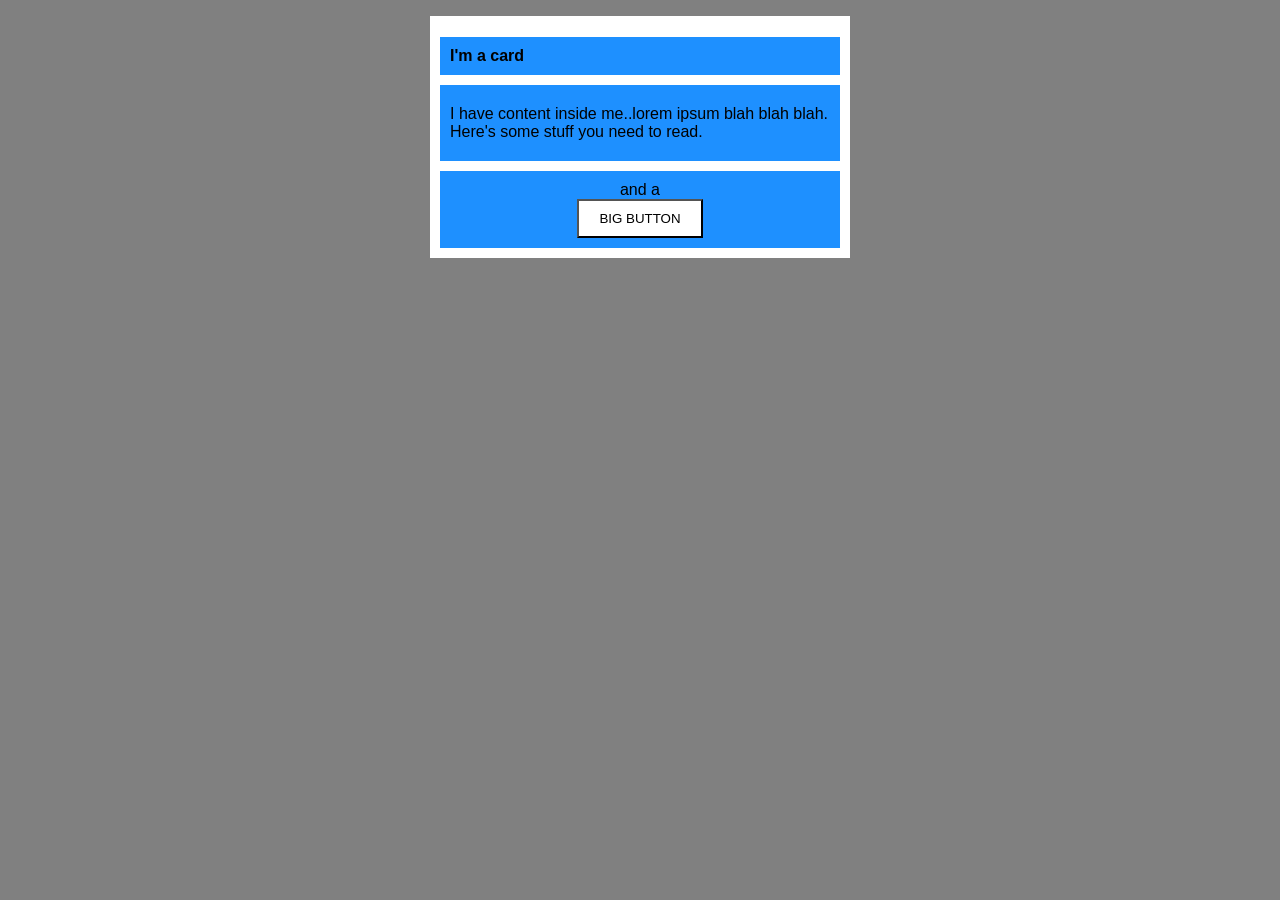
<file: foundations/block-and-inline/02-margin-and-padding-2/index.html>
<!doctype html>
<html lang="en">
  <head>
    <meta charset="UTF-8" />
    <meta http-equiv="X-UA-Compatible" content="IE=edge" />
    <meta name="viewport" content="width=device-width, initial-scale=1.0" />
    <title>Margin and Padding exercise 2</title>
    <link rel="stylesheet" href="style.css" />
  </head>
  <body>
    <div class="card">
      <h1 class="title">I'm a card</h1>
      <div class="content">
        I have content inside me..lorem ipsum blah blah blah. Here's some stuff
        you need to read.
      </div>
      <div class="button-container">and a <button>BIG BUTTON</button>
      </div>
    </div>
  </body>
</html>
</file>
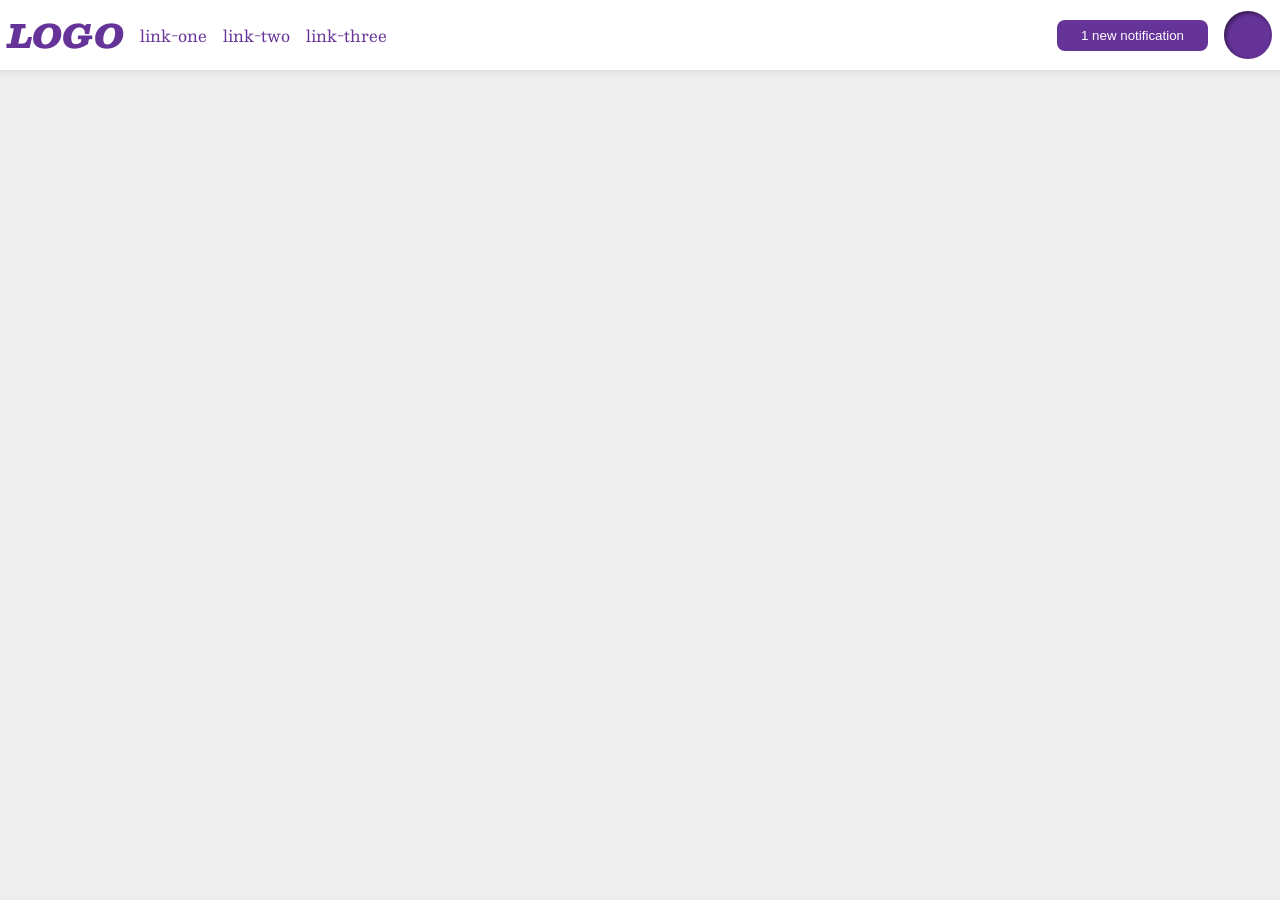
<file: foundations/flex/03-flex-header-2/index.html>
<!doctype html>
<html lang="en">
  <head>
    <meta charset="UTF-8" />
    <meta http-equiv="X-UA-Compatible" content="IE=edge" />
    <meta name="viewport" content="width=device-width, initial-scale=1.0" />
    <title>Flex Header 2</title>
    <link rel="stylesheet" href="style.css" />
  </head>
  <body>
    <div class="header">
      <div class="container-left">
        <div class="logo">LOGO</div>
        <ul class="links">
          <li><a href="https://google.com">link-one</a></li>
          <li><a href="https://google.com">link-two</a></li>
          <li><a href="https://google.com">link-three</a></li>
        </ul>
      </div>
      <div class="container-right">
        <button class="notifications">1 new notification</button>
        <div class="profile-image"></div>
      </div>
    </div>
  </body>
</html>
</file>
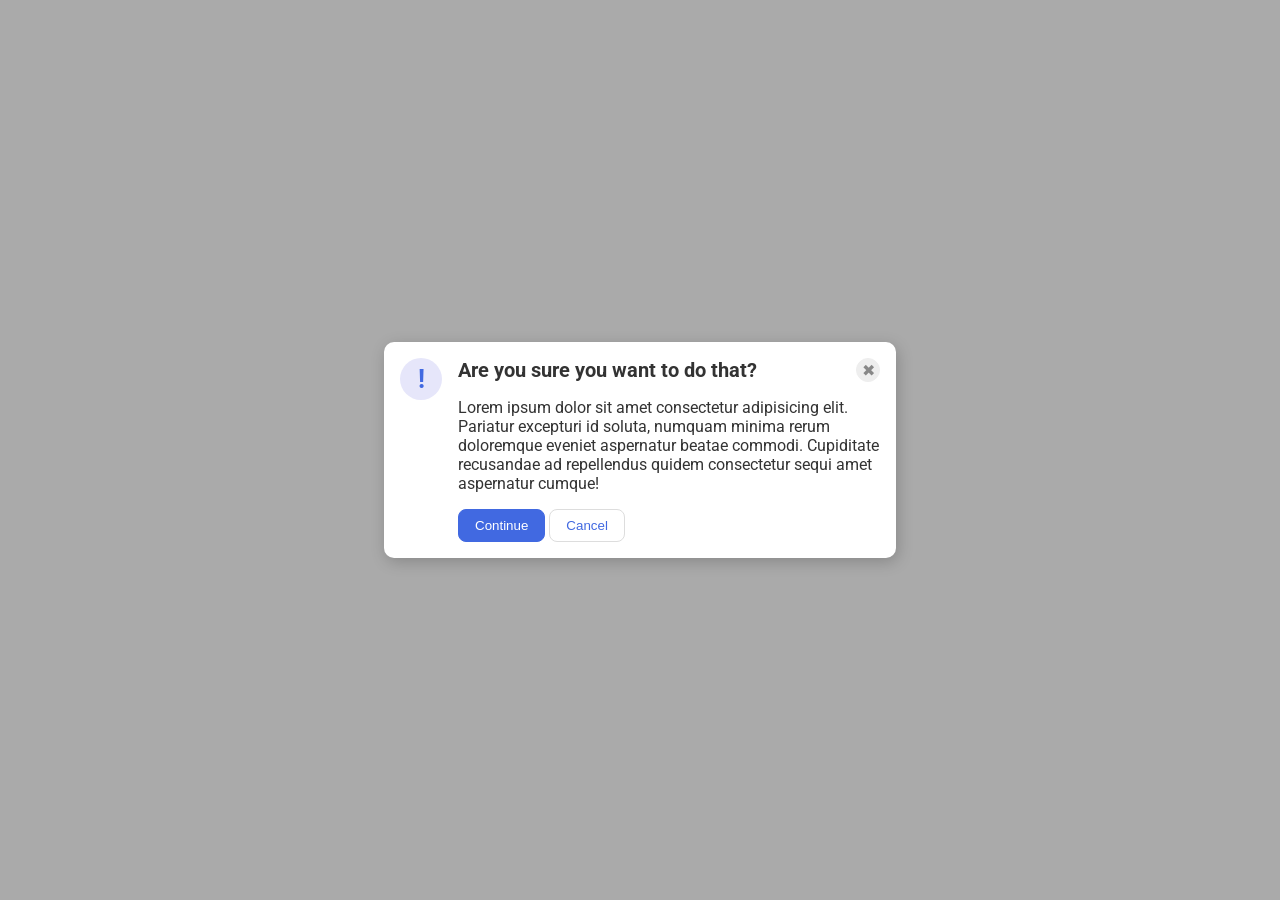
<file: foundations/flex/05-flex-modal/index.html>
<!doctype html>
<html lang="en">
  <head>
    <meta charset="UTF-8" />
    <meta http-equiv="X-UA-Compatible" content="IE=edge" />
    <meta name="viewport" content="width=device-width, initial-scale=1.0" />
    <link rel="stylesheet" href="style.css" />
    <title>Modal</title>
  </head>
  <body>
    <div class="modal">
      <div class="icon">!</div>
      <div class="header-text-buttons">
        <div class="header-close">
          <div class="header">Are you sure you want to do that?</div>
          <button class="close-button">✖</button>
        </div>
        <div class="text">
          Lorem ipsum dolor sit amet consectetur adipisicing elit. Pariatur
          excepturi id soluta, numquam minima rerum doloremque eveniet
          aspernatur beatae commodi. Cupiditate recusandae ad repellendus quidem
          consectetur sequi amet aspernatur cumque!
        </div>
        <div class="button-container">
          <button class="continue">Continue</button>
          <button class="cancel">Cancel</button>
        </div>
      </div>
    </div>
  </body>
</html>
</file>
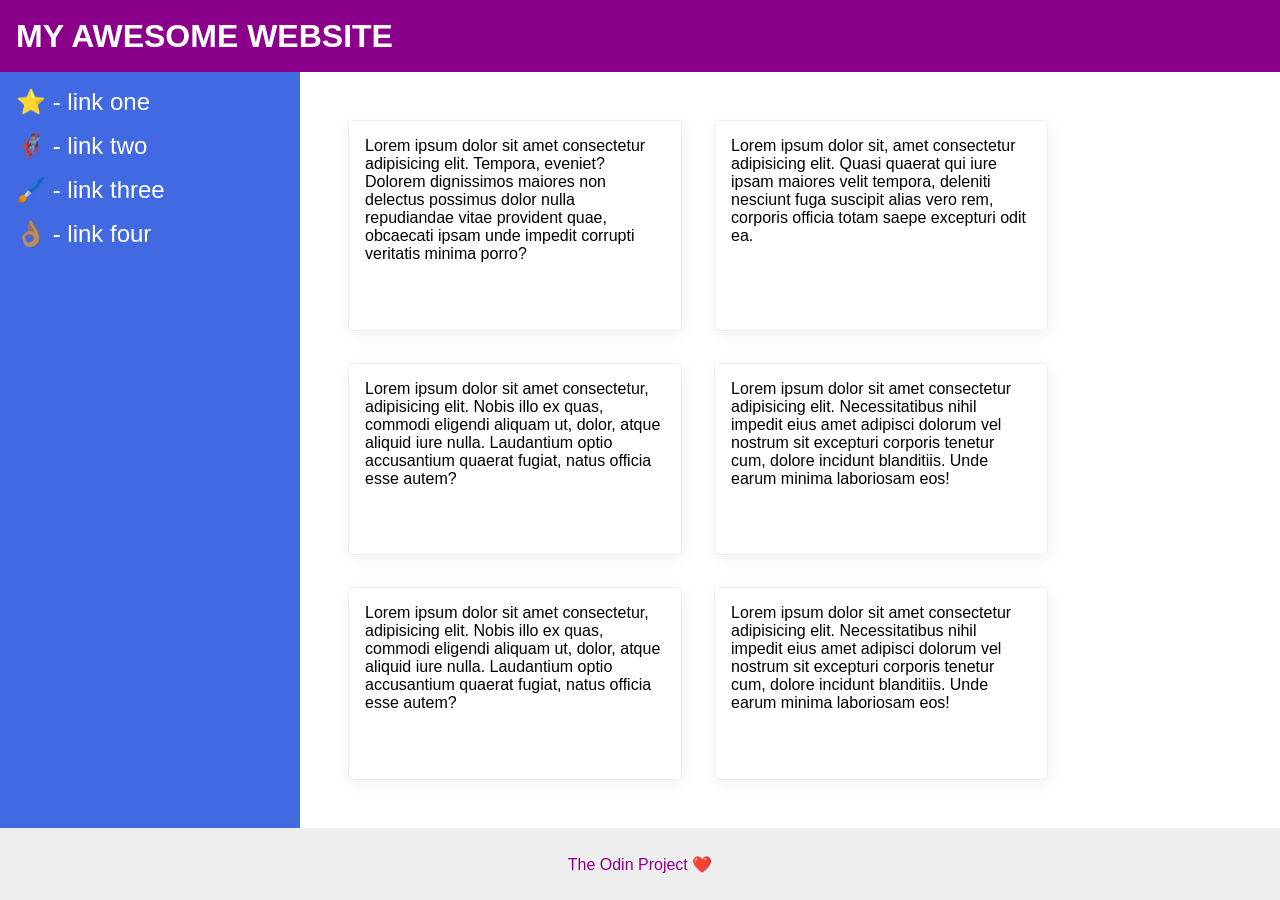
<file: foundations/flex/07-flex-layout-2/index.html>
<!doctype html>
<html lang="en">
  <head>
    <meta charset="UTF-8" />
    <meta http-equiv="X-UA-Compatible" content="IE=edge" />
    <meta name="viewport" content="width=device-width, initial-scale=1.0" />
    <title>The Holy Grail</title>
    <link rel="stylesheet" href="style.css" />
  </head>
  <body>
    <div class="header">MY AWESOME WEBSITE</div>

    <div class="content">
      <div class="sidebar">
        <ul>
          <li><a href="#">⭐ - link one</a></li>
          <li><a href="#">🦸🏽‍♂️ - link two</a></li>
          <li><a href="#">🖌️ - link three</a></li>
          <li><a href="#">👌🏽 - link four</a></li>
        </ul>
      </div>

      <div class="card-container">
        <div class="card">
          Lorem ipsum dolor sit amet consectetur adipisicing elit. Tempora,
          eveniet? Dolorem dignissimos maiores non delectus possimus dolor nulla
          repudiandae vitae provident quae, obcaecati ipsam unde impedit
          corrupti veritatis minima porro?
        </div>
        <div class="card">
          Lorem ipsum dolor sit, amet consectetur adipisicing elit. Quasi
          quaerat qui iure ipsam maiores velit tempora, deleniti nesciunt fuga
          suscipit alias vero rem, corporis officia totam saepe excepturi odit
          ea.
        </div>
        <div class="card">
          Lorem ipsum dolor sit amet consectetur, adipisicing elit. Nobis illo
          ex quas, commodi eligendi aliquam ut, dolor, atque aliquid iure nulla.
          Laudantium optio accusantium quaerat fugiat, natus officia esse autem?
        </div>
        <div class="card">
          Lorem ipsum dolor sit amet consectetur adipisicing elit.
          Necessitatibus nihil impedit eius amet adipisci dolorum vel nostrum
          sit excepturi corporis tenetur cum, dolore incidunt blanditiis. Unde
          earum minima laboriosam eos!
        </div>
        <div class="card">
          Lorem ipsum dolor sit amet consectetur, adipisicing elit. Nobis illo
          ex quas, commodi eligendi aliquam ut, dolor, atque aliquid iure nulla.
          Laudantium optio accusantium quaerat fugiat, natus officia esse autem?
        </div>
        <div class="card">
          Lorem ipsum dolor sit amet consectetur adipisicing elit.
          Necessitatibus nihil impedit eius amet adipisci dolorum vel nostrum
          sit excepturi corporis tenetur cum, dolore incidunt blanditiis. Unde
          earum minima laboriosam eos!
        </div>
      </div>
    </div>

    <div class="footer">The Odin Project ❤️</div>
  </body>
</html>
</file>
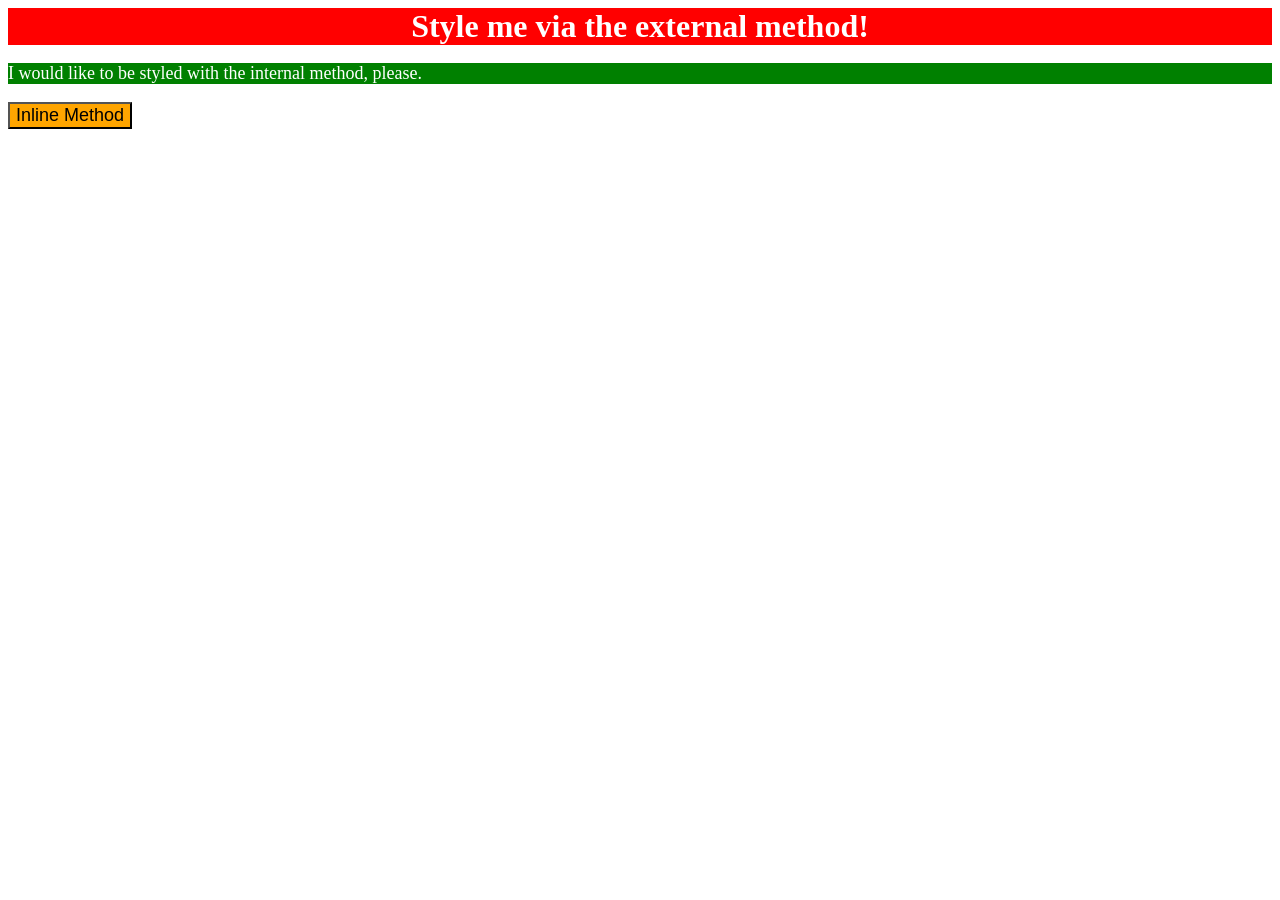
<file: foundations/intro-to-css/01-css-methods/index.html>
<!doctype html>
<html lang="en">
  <head>
    <meta charset="UTF-8" />
    <meta http-equiv="X-UA-Compatible" content="IE=edge" />
    <meta name="viewport" content="width=device-width, initial-scale=1.0" />
    <title>Methods for Adding CSS</title>

    <!-- External method for style -->
    <link rel="stylesheet" href="styles.css" />

    <!-- Internal method for style -->
    <style>
      p {
        background-color: green;
        color: white;
        font-size: 18px;
      }
    </style>
  </head>
  <body>
    <div>Style me via the external method!</div>
    <p>I would like to be styled with the internal method, please.</p>

    <!-- Inline method for style -->
    <button style="background-color: orange; font-size: 18px">
      Inline Method
    </button>
  </body>
</html>
</file>
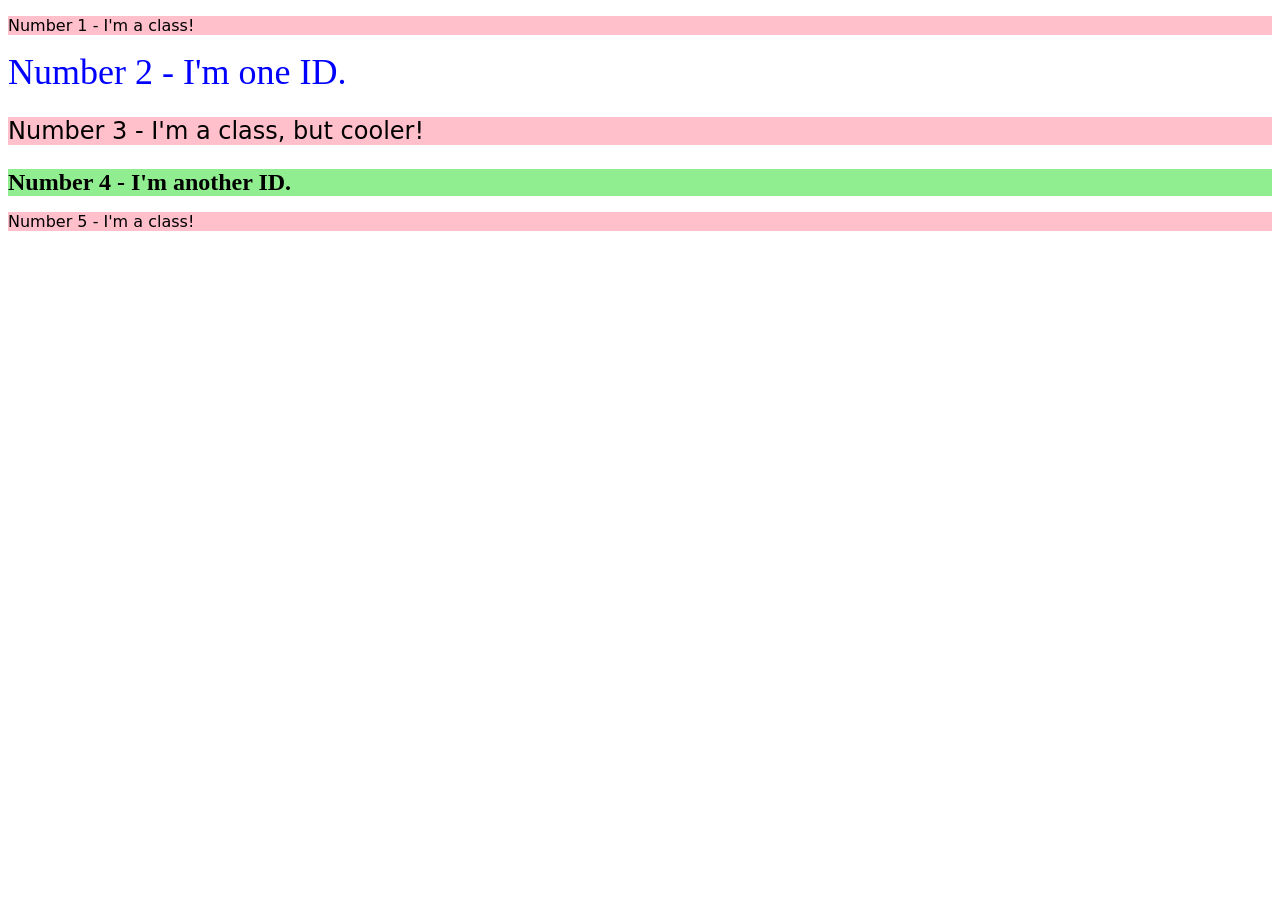
<file: foundations/intro-to-css/02-class-id-selectors/index.html>
<!DOCTYPE html>
<html lang="en">
  <head>
    <meta charset="UTF-8">
    <meta http-equiv="X-UA-Compatible" content="IE=edge">
    <meta name="viewport" content="width=device-width, initial-scale=1.0">
    <title>Class and ID Selectors</title>
    <link rel="stylesheet" href="style.css">
  </head>
  <body>
    <p class="odd-number">Number 1 - I'm a class!</p>
    <div id="second-element">Number 2 - I'm one ID.</div>
    <p class="odd-number bigger-text">Number 3 - I'm a class, but cooler!</p>
    <div id="fourth-element">Number 4 - I'm another ID.</div>
    <p class="odd-number">Number 5 - I'm a class!</p>
  </body>
</html>
</file>
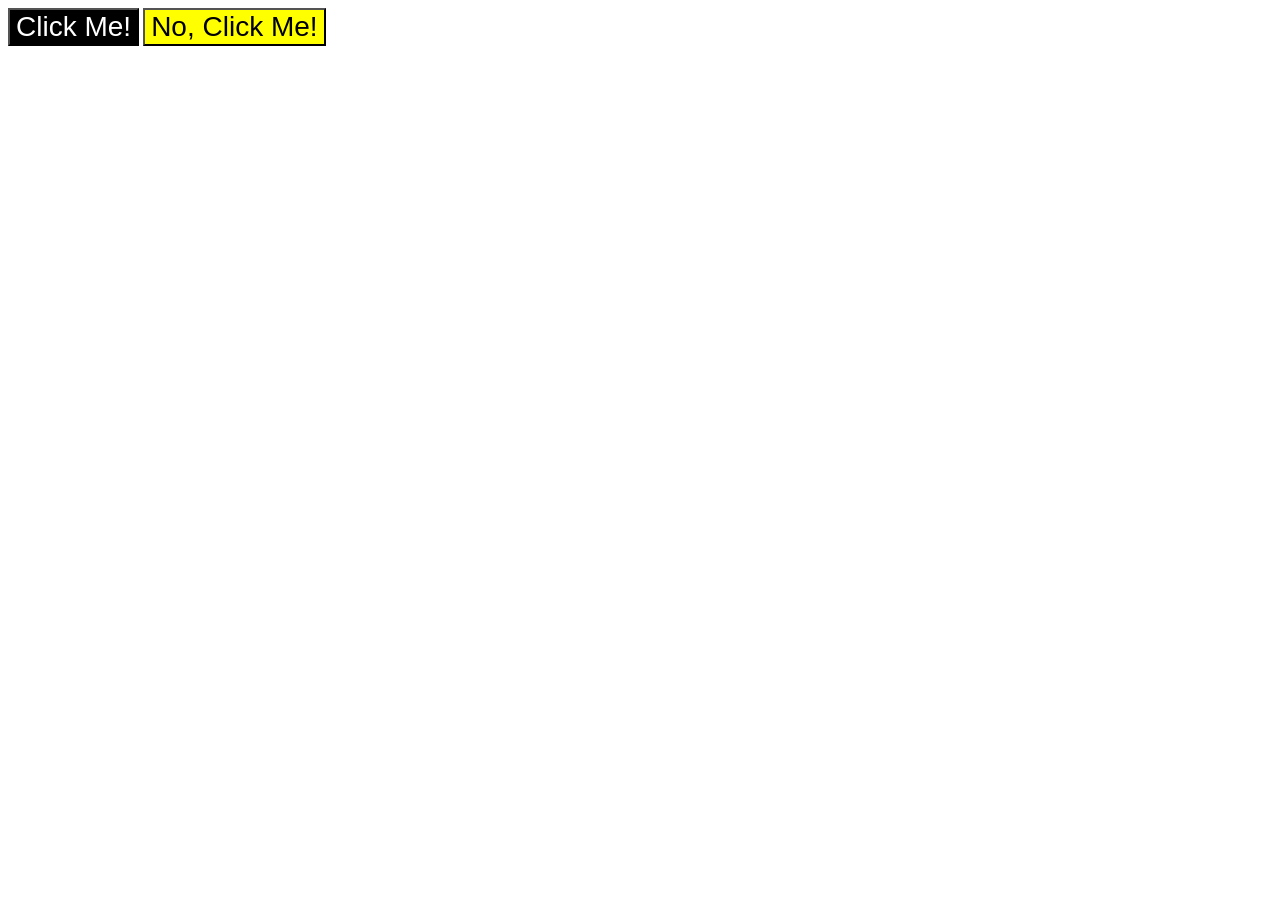
<file: foundations/intro-to-css/03-grouping-selectors/index.html>
<!DOCTYPE html>
<html lang="en">
  <head>
    <meta charset="UTF-8">
    <meta http-equiv="X-UA-Compatible" content="IE=edge">
    <meta name="viewport" content="width=device-width, initial-scale=1.0">
    <title>Grouping Selectors</title>
    <link rel="stylesheet" href="style.css">
  </head>
  <body>
    <button class="button1">Click Me!</button>
    <button class="button2">No, Click Me!</button>
  </body>
</html>
</file>
<file: foundations/block-and-inline/02-margin-and-padding-2/style.css>
body {
  background: gray;
  font-family: sans-serif;
}

.card {
  width: 400px;
  background: white;
  margin: 16px auto;
  padding: 10px;  /* Adds space on top and bottom for div's (top .title, bottom .button-container */
}

.title,
.content,
.button-container {
  background: dodgerblue;
  padding: 10px 10px;
  font-size: 16px;
}

.content {  /* override padding from above */
  margin-bottom: 10px;
  padding: 20px 10px;
}

button {
  background: white;
  display: block;
  margin: auto;  /* centering button */
  padding: 10px 20px;
}

.button-container {
  text-align: center;
}
</file>
<file: foundations/flex/03-flex-header-2/style.css>
/* this is some magical font-importing.  
you'll learn about it later. */
@import url('https://fonts.googleapis.com/css2?family=Besley:ital,wght@0,400;1,900&display=swap');

body {
  margin: 0;
  background: #eee;
  font-family: Besley, serif;
}

.header {
  background: white;
  border-bottom: 1px solid #ddd;
  box-shadow: 0 0 8px rgba(0,0,0,.1);
}

.profile-image {
  background: rebeccapurple;
  box-shadow: inset 2px 2px 4px rgba(0,0,0,.5);
  border-radius: 50%;
  width: 48px;
  height: 48px;
}

.logo {
  color: rebeccapurple;
  font-size: 32px;
  font-weight: 900;
  font-style: italic;
}

button {
  border: none;
  border-radius: 8px;
  background: rebeccapurple;
  color: white;
  padding: 8px 24px;
}

a {
  /* this removes the line under our links */
  text-decoration: none;
  color: rebeccapurple;
}

ul {
  list-style-type: none;
}



/* 
  // Container
  display: flex | inline-flex;
  flex-direction: row | row-reverse | column | column-reverse;
  flex-wrap: nowrap | wrap | wrap-reverse;
  flex-flow: column wrap;
  justify-content: flex-start | flex-end | center | space-between | space-around | space-evenly | start | end | left | right ... + safe | unsafe;
  align-items: stretch | flex-start | flex-end | center | baseline | first baseline | last baseline | start | end | self-start | self-end + ... safe | unsafe;
  align-content: flex-start | flex-end | center | space-between | space-around | space-evenly | stretch | start | end | baseline | first baseline | last baseline + ... safe | unsafe;
  gap: 10px;
  gap: 10px 20px; row-gap column gap
  row-gap: 10px;
  column-gap: 20px; 

  // Element
  order: 5; default is 0
  flex-grow: 4; default 0
  flex-shrink: 3; default 1
  flex-basis: 100px | auto; default auto
  flex: none | [ <'flex-grow'> <'flex-shrink'>? || <'flex-basis'> ]
  align-self: auto | flex-start | flex-end | center | baseline | stretch; 
*/
* {
  margin: 0;
  padding: 0;
}

.header {
  display: flex;
  justify-content: space-between;
  padding: 8px;
}

.container-left,
.container-right {
  display: flex;
  align-items: center;
  gap: 16px;
}

ul {
  display: flex;
  gap: 16px;
}
</file>
<file: foundations/flex/05-flex-modal/style.css>
@import url('https://fonts.googleapis.com/css2?family=Roboto:wght@400;700&display=swap');

html, body {
  height: 100%;
}

body {
  font-family: Roboto, sans-serif;
  margin: 0;
  background: #aaa;
  color: #333;
  /* I'll give you this one for free lol */
  display: flex;
  align-items: center;
  justify-content: center;
}

.modal {
  background: white;
  width: 480px;
  border-radius: 10px;
  box-shadow: 2px 4px 16px rgba(0,0,0,.2);
}

.icon {
  color: royalblue;
  font-size: 26px;
  font-weight: 700;
  background: lavender;
  width: 42px;
  height: 42px;
  border-radius: 50%;
  display: flex;
  align-items: center;
  justify-content: center;
}

.close-button {
  background: #eee;
  border-radius: 50%;
  color: #888;
  font-weight: 400;
  font-size: 16px;
  height: 24px;
  width: 24px;
  display: flex;
  align-items: center;
  justify-content: center;
  border: 1px solid #eee;
  padding: 0;
}

button {
  cursor: pointer;
  padding: 8px 16px;
  border-radius: 8px;
}

button.continue {
  background: royalblue;
  border: 1px solid royalblue;
  color: white;
}

button.cancel {
  background: white;
  border: 1px solid #ddd;
  color: royalblue;
}



/* 
  // Container
  display: flex | inline-flex;
  flex-direction: row | row-reverse | column | column-reverse;
  flex-wrap: nowrap | wrap | wrap-reverse;
  flex-flow: column wrap;
  justify-content: flex-start | flex-end | center | space-between | space-around | space-evenly | start | end | left | right ... + safe | unsafe;
  align-items: stretch | flex-start | flex-end | center | baseline | first baseline | last baseline | start | end | self-start | self-end + ... safe | unsafe;
  align-content: flex-start | flex-end | center | space-between | space-around | space-evenly | stretch | start | end | baseline | first baseline | last baseline + ... safe | unsafe;
  gap: 10px;
  gap: 10px 20px; row-gap column gap
  row-gap: 10px;
  column-gap: 20px; 

  // Element
  order: 5; default is 0
  flex-grow: 4; default 0
  flex-shrink: 3; default 1
  flex-basis: 100px | auto; default auto
  flex: none | [ <'flex-grow'> <'flex-shrink'>? || <'flex-basis'> ]
  align-self: auto | flex-start | flex-end | center | baseline | stretch; 
*/
* {
  margin: 0;
  padding: 0;
}

.modal {
  display: flex;
  gap: 1em;
  padding: 1em;
}

.icon,
.close-button {
  flex-shrink: 0;
}

.header {
  font-weight: bold;
  font-size: 20px;
}

.header-close {
  display: flex;
  justify-content: space-between;
  align-items: center;
}

.header-text-buttons {
  display: flex;
  flex-direction: column;
  gap: 1em;
}
</file>
<file: foundations/flex/07-flex-layout-2/style.css>
body {
  font-family:
    -apple-system, BlinkMacSystemFont, "Segoe UI", Roboto, Oxygen, Ubuntu,
    Cantarell, "Open Sans", "Helvetica Neue", sans-serif;
  margin: 0;
  min-height: 100vh;
}

.header {
  height: 72px;
  background: darkmagenta;
  color: white;
}

.footer {
  height: 72px;
  background: #eee;
  color: darkmagenta;
}

.sidebar {
  width: 300px;
  background: royalblue;
  box-sizing: border-box;
}

.card {
  border: 1px solid #eee;
  box-shadow: 2px 4px 16px rgba(0, 0, 0, 0.06);
  border-radius: 4px;
}



body {
  display: flex;
  flex-direction: column;
}

.content {
  display: flex;
  flex: 1;
}

.header {
  font-size: 32px;
  font-weight: 900;
  display: flex;
  align-items: center;
  padding-left: 16px;
}

.footer {
  display: flex;
  justify-content: center;
  align-items: center;
}

.sidebar {
  /* display: flex; (does not need to be aligned within) */
  flex-shrink: 0;
  padding: 16px;
}

.sidebar a {
  font-size: 24px;
  color: white;
  text-decoration: none;
}

.sidebar ul {
  margin: 0;
  padding: 0;
  list-style-type: none;
}

.sidebar li {
  margin-bottom: 1em;
}

.card-container {
  padding: 48px;
  display: flex;
  gap: 2em;
  flex: 1;
  /* align-items: stretch;
  align-content: stretch; (redundant, because `stretch` is the default value for a flex container) */
  flex-wrap: wrap;
}

.card {
  padding: 1em;
  width: 300px;
}
</file>
<file: foundations/intro-to-css/01-css-methods/styles.css>
div {
    background-color: red;
    color: white;
    font-size: 32px;
    text-align: center;
    font-weight: bold;
}
</file>
<file: foundations/intro-to-css/02-class-id-selectors/style.css>
/* Add CSS Styling */
.odd-number {
    background-color: rgb(255, 192, 203);
    font-family: Verdana, DejaVu Sans, sans-serif;
}

#second-element {
    color: rgb(0, 0, 255);
    font-size: 36px;
}

.odd-number.bigger-text {
    font-size: 24px;
}

#fourth-element {
    background-color: rgb(144, 238, 144);
    font-size: 24px;
    font-weight: bold;
}
</file>
<file: foundations/intro-to-css/03-grouping-selectors/style.css>
.button1 {
    background-color: black;
    color: white;
}

.button2 {
    background-color: yellow;
}

.button1,
.button2 {
    font-size: 28px;
    font-family: "Helvetica","Times New Roman",sans-serif;
}
</file>
